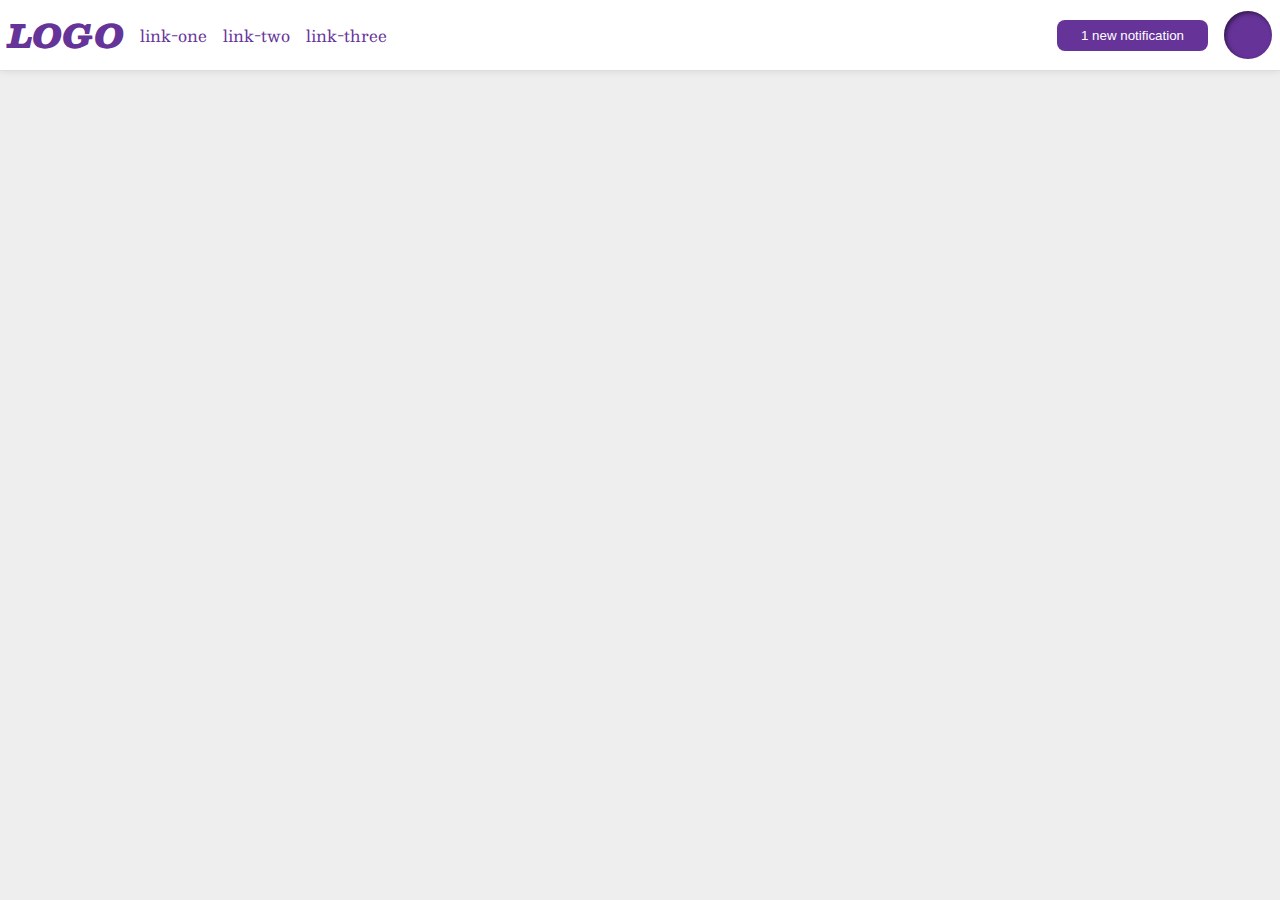
<file: foundations/flex/03-flex-header-2/index.html>
<!DOCTYPE html>
<html lang="en">
  <head>
    <meta charset="UTF-8" />
    <meta http-equiv="X-UA-Compatible" content="IE=edge" />
    <meta name="viewport" content="width=device-width, initial-scale=1.0" />
    <title>Flex Header 2</title>
    <link rel="stylesheet" href="style.css" />
  </head>
  <body>
    <div class="header">
      <div class="left">
        <div class="logo">LOGO</div>
        <ul class="links">
          <li><a href="https://google.com">link-one</a></li>
          <li><a href="https://google.com">link-two</a></li>
          <li><a href="https://google.com">link-three</a></li>
        </ul>
      </div>
      <div class="right">
        <button class="notifications">1 new notification</button>
        <div class="profile-image"></div>
      </div>
    </div>
  </body>
</html>
</file>
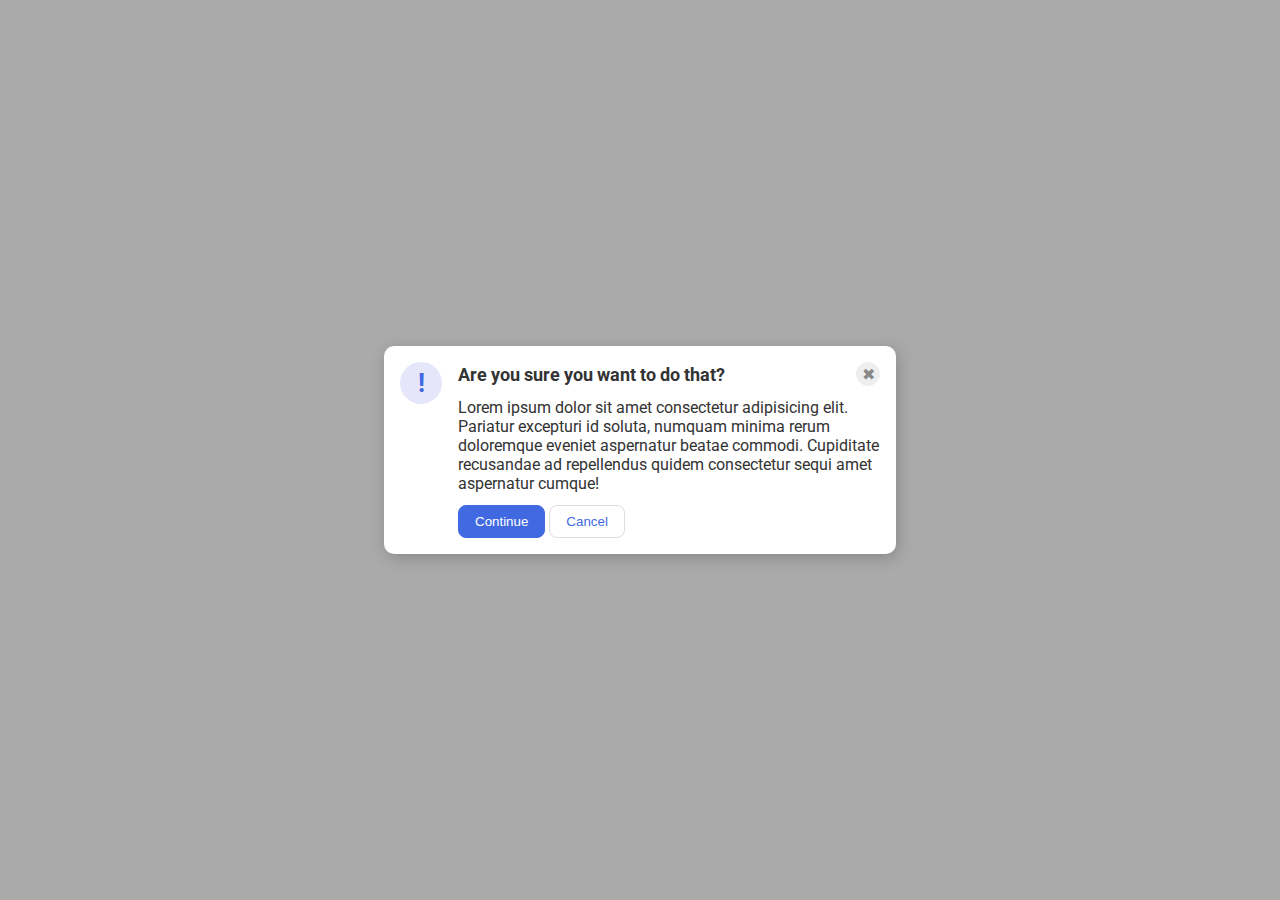
<file: foundations/flex/05-flex-modal/index.html>
<!DOCTYPE html>
<html lang="en">
  <head>
    <meta charset="UTF-8" />
    <meta http-equiv="X-UA-Compatible" content="IE=edge" />
    <meta name="viewport" content="width=device-width, initial-scale=1.0" />
    <link rel="stylesheet" href="style.css" />
    <title>Modal</title>
  </head>
  <body>
    <div class="modal">
      <div class="icon">!</div>
      <div class="content">
        <div class="header">
          Are you sure you want to do that?
          <button class="close-button">✖</button>
        </div>

        <div class="text">
          Lorem ipsum dolor sit amet consectetur adipisicing elit. Pariatur
          excepturi id soluta, numquam minima rerum doloremque eveniet
          aspernatur beatae commodi. Cupiditate recusandae ad repellendus quidem
          consectetur sequi amet aspernatur cumque!
        </div>
        <div class="final-buttons">
          <button class="continue">Continue</button>
          <button class="cancel">Cancel</button>
        </div>
      </div>
    </div>
  </body>
</html>
</file>
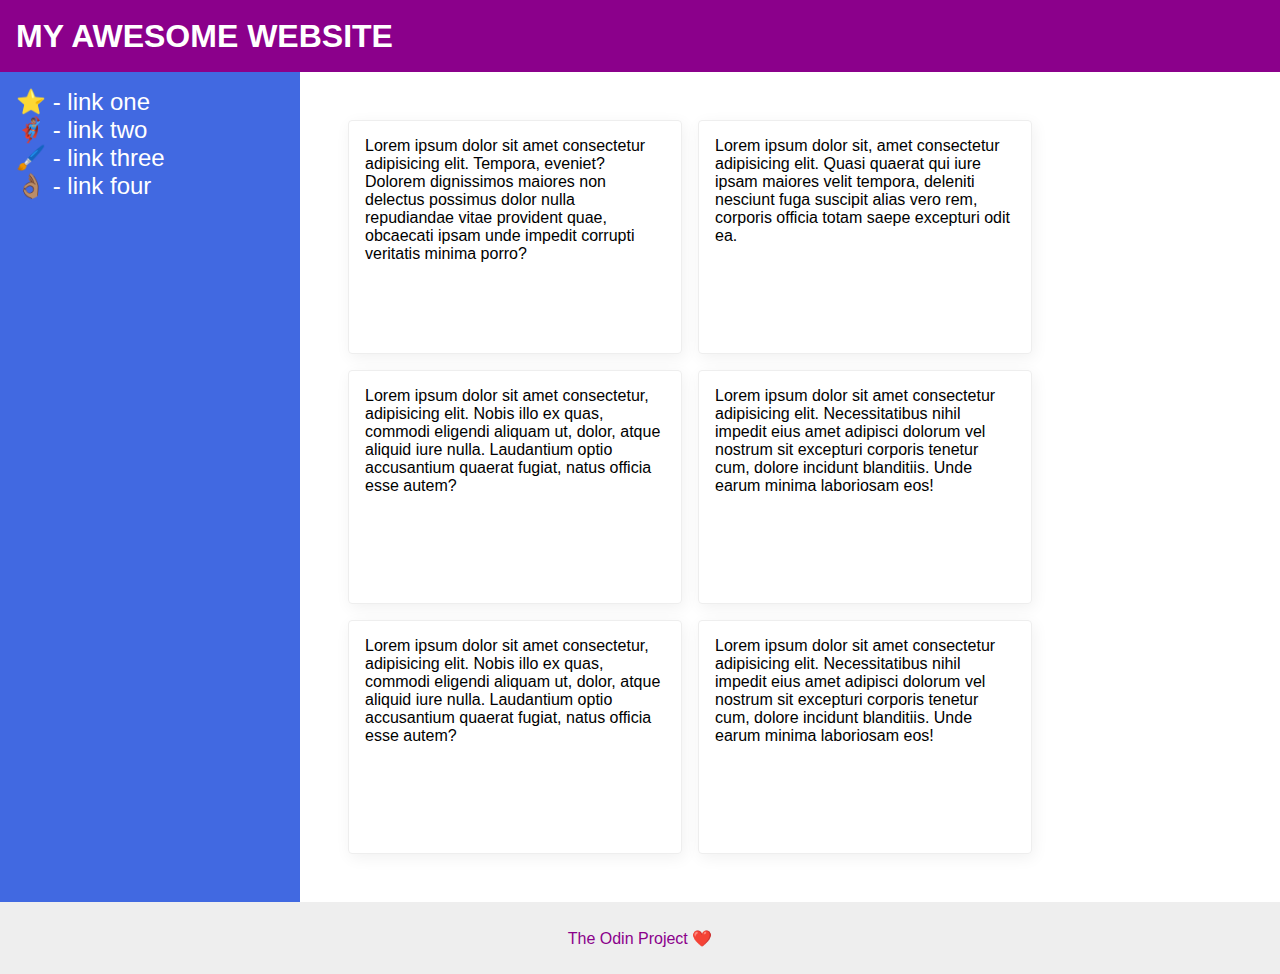
<file: foundations/flex/07-flex-layout-2/index.html>
<!DOCTYPE html>
<html lang="en">
  <head>
    <meta charset="UTF-8" />
    <meta http-equiv="X-UA-Compatible" content="IE=edge" />
    <meta name="viewport" content="width=device-width, initial-scale=1.0" />
    <title>The Holy Grail</title>
    <link rel="stylesheet" href="style.css" />
  </head>
  <body>
    <div class="header">MY AWESOME WEBSITE</div>
    <div class="body-content-container">
      <div class="sidebar">
        <ul>
          <li><a href="#">⭐ - link one</a></li>
          <li><a href="#">🦸🏽‍♂️ - link two</a></li>
          <li><a href="#">🖌️ - link three</a></li>
          <li><a href="#">👌🏽 - link four</a></li>
        </ul>
      </div>
      <div class="card-container">
        <div class="card">
          Lorem ipsum dolor sit amet consectetur adipisicing elit. Tempora,
          eveniet? Dolorem dignissimos maiores non delectus possimus dolor nulla
          repudiandae vitae provident quae, obcaecati ipsam unde impedit
          corrupti veritatis minima porro?
        </div>
        <div class="card">
          Lorem ipsum dolor sit, amet consectetur adipisicing elit. Quasi
          quaerat qui iure ipsam maiores velit tempora, deleniti nesciunt fuga
          suscipit alias vero rem, corporis officia totam saepe excepturi odit
          ea.
        </div>
        <div class="card">
          Lorem ipsum dolor sit amet consectetur, adipisicing elit. Nobis illo
          ex quas, commodi eligendi aliquam ut, dolor, atque aliquid iure nulla.
          Laudantium optio accusantium quaerat fugiat, natus officia esse autem?
        </div>
        <div class="card">
          Lorem ipsum dolor sit amet consectetur adipisicing elit.
          Necessitatibus nihil impedit eius amet adipisci dolorum vel nostrum
          sit excepturi corporis tenetur cum, dolore incidunt blanditiis. Unde
          earum minima laboriosam eos!
        </div>
        <div class="card">
          Lorem ipsum dolor sit amet consectetur, adipisicing elit. Nobis illo
          ex quas, commodi eligendi aliquam ut, dolor, atque aliquid iure nulla.
          Laudantium optio accusantium quaerat fugiat, natus officia esse autem?
        </div>
        <div class="card">
          Lorem ipsum dolor sit amet consectetur adipisicing elit.
          Necessitatibus nihil impedit eius amet adipisci dolorum vel nostrum
          sit excepturi corporis tenetur cum, dolore incidunt blanditiis. Unde
          earum minima laboriosam eos!
        </div>
      </div>
    </div>
    <div class="footer">The Odin Project ❤️</div>
  </body>
</html>
</file>
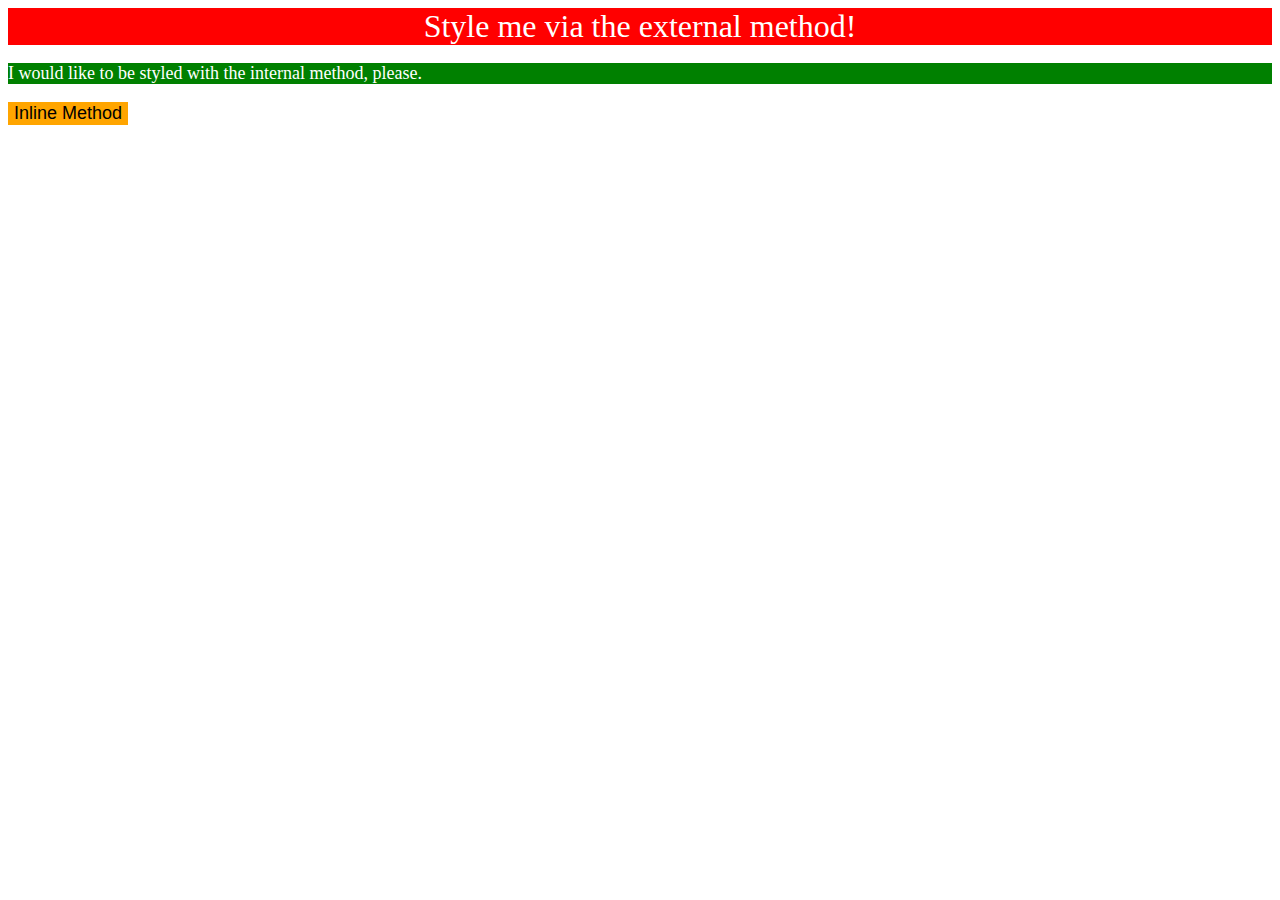
<file: foundations/intro-to-css/01-css-methods/index.html>
<!DOCTYPE html>
<html lang="en">
  <head>
    <meta charset="UTF-8">
    <meta http-equiv="X-UA-Compatible" content="IE=edge">
    <meta name="viewport" content="width=device-width, initial-scale=1.0">
    <link rel="stylesheet" href="./styles.css">
    <title>Methods for Adding CSS</title>
  </head>
  <body>
    <div>Style me via the external method!</div>
    <p>I would like to be styled with the internal method, please.</p>
    <button>Inline Method</button>
  </body>
</html>
</file>
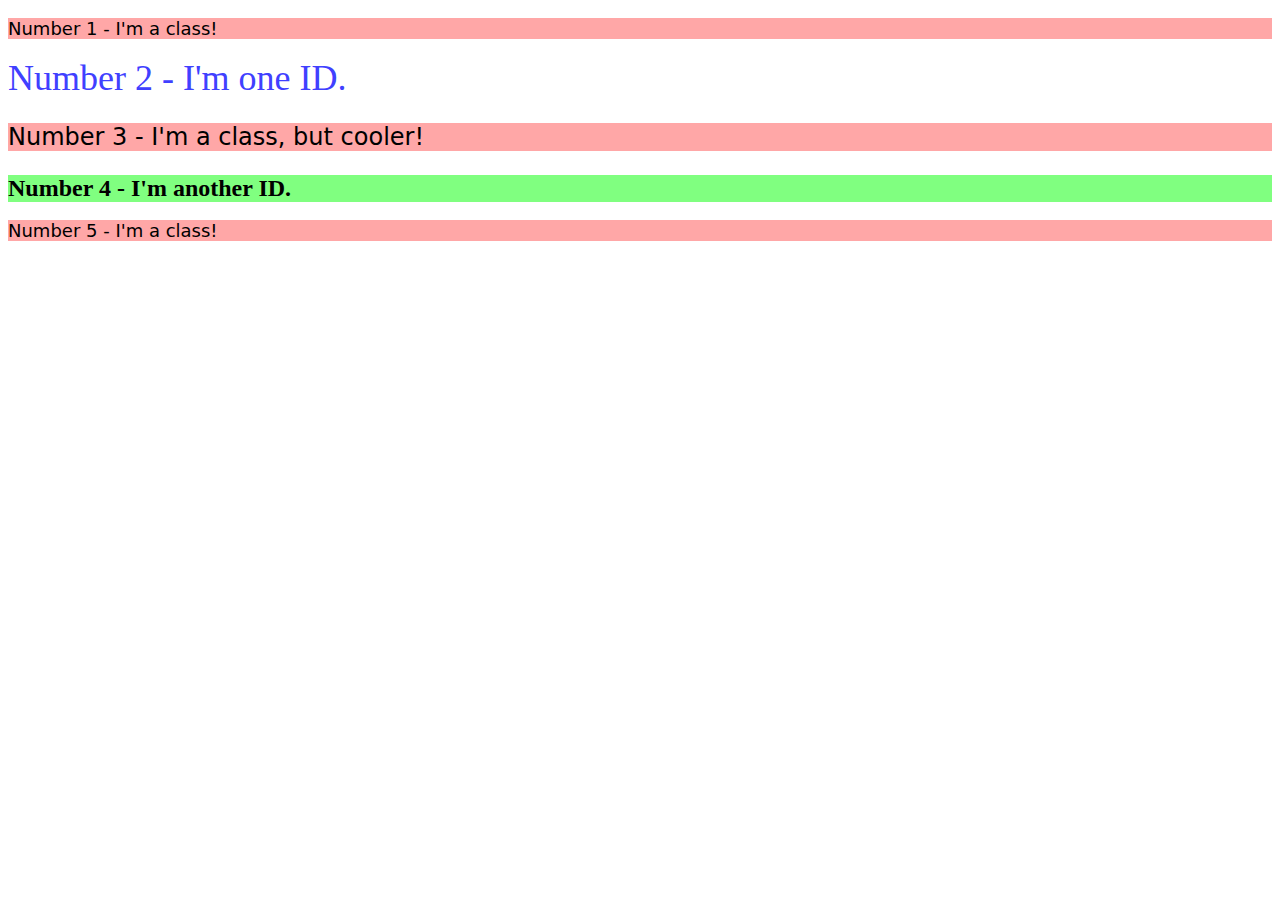
<file: foundations/intro-to-css/02-class-id-selectors/index.html>
<!DOCTYPE html>
<html lang="en">
  <head>
    <meta charset="UTF-8">
    <meta http-equiv="X-UA-Compatible" content="IE=edge">
    <meta name="viewport" content="width=device-width, initial-scale=1.0">
    <title>Class and ID Selectors</title>
    <link rel="stylesheet" href="style.css">
  </head>
  <body>
    <p class="oddClass">Number 1 - I'm a class!</p>
    <div id="two">Number 2 - I'm one ID.</div>
    <p class="oddClass" style="font-size: 24px;">Number 3 - I'm a class, but cooler!</p>
    <div id="four">Number 4 - I'm another ID.</div>
    <p class="oddClass">Number 5 - I'm a class!</p>
  </body>
</html>
</file>
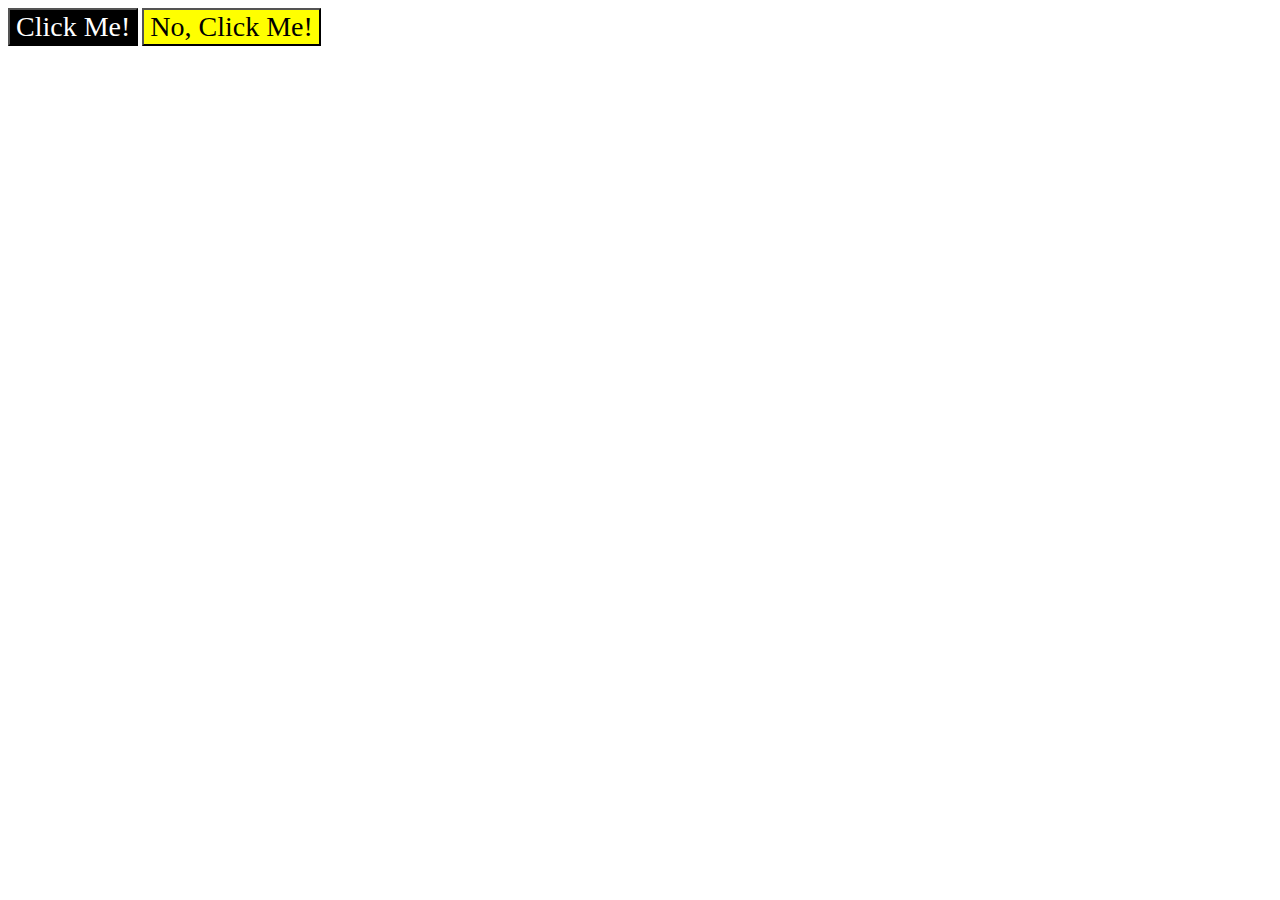
<file: foundations/intro-to-css/03-grouping-selectors/index.html>
<!DOCTYPE html>
<html lang="en">
  <head>
    <meta charset="UTF-8">
    <meta http-equiv="X-UA-Compatible" content="IE=edge">
    <meta name="viewport" content="width=device-width, initial-scale=1.0">
    <title>Grouping Selectors</title>
    <link rel="stylesheet" href="style.css">
  </head>
  <body>
    <button class="left">Click Me!</button>
    <button class="right">No, Click Me!</button>
  </body>
</html>
</file>
<file: foundations/flex/03-flex-header-2/style.css>
/* this is some magical font-importing.  
you'll learn about it later. */
@import url('https://fonts.googleapis.com/css2?family=Besley:ital,wght@0,400;1,900&display=swap');

body {
  margin: 0;
  background: #eee;
  font-family: Besley, serif;
}

.header {
  background: white;
  border-bottom: 1px solid #ddd;
  box-shadow: 0 0 8px rgba(0,0,0,.1);
  display: flex;
  padding: 8px;
  justify-content: space-between;
  align-items: center; /* redundant */
  /* flex-grow: 1; */ /* redundant */
}

.profile-image {
  background: rebeccapurple;
  box-shadow: inset 2px 2px 4px rgba(0,0,0,.5);
  border-radius: 50%;
  width: 48px;
  height: 48px;
  
}

.logo {
  color: rebeccapurple;
  font-size: 32px;
  font-weight: 900;
  font-style: italic;
  /* flex-basis: 50%; */
}

button {
  border: none;
  border-radius: 8px;
  background: rebeccapurple;
  color: white;
  padding: 8px 24px;

}

a {
  /* this removes the line under our links */
  text-decoration: none;
  color: rebeccapurple;
}

ul {
  list-style-type: none;
  display: flex;
  justify-content: start;
  margin: 0;
  padding: 0;
  gap: 16px;
  /* flex-basis: 50%; */
}
.left, .right{
  display:flex;
  justify-content: center;
  align-items: center;
  gap: 16px;
}
</file>
<file: foundations/flex/05-flex-modal/style.css>
@import url('https://fonts.googleapis.com/css2?family=Roboto:wght@400;700&display=swap');

html, body {
  height: 100%;
}

body {
  font-family: Roboto, sans-serif;
  margin: 0;
  background: #aaa;
  color: #333;
  /* I'll give you this one for free lol */
  display: flex;
  align-items: center;
  justify-content: center;
}

.modal {
  background: white;
  width: 480px;
  border-radius: 10px;
  box-shadow: 2px 4px 16px rgba(0,0,0,.2);
  padding: 16px;
  display: flex;
  gap: 16px;
  /* align-items: start; */
  /* flex-direction: column; */
}
.content{
  display:flex;
  /* justify-content: start; */
  flex-direction: column;
  /* align-items: center; */
  justify-content: space-around;
  gap: 12px;
  /* text-align: start; */
}

.icon {
  color: royalblue;
  font-size: 26px;
  font-weight: 700;
  background: lavender;
  width: 42px;
  height: 42px;
  border-radius: 50%;
  display: flex;
  align-items: center;
  justify-content: center;
  /* flex-basis: 1; */
  flex-shrink: 0;
  /* align-self: stretch; */
}
.header{
  font-weight: bold;
  font-size: large;
  display: flex;
  justify-content: space-between;
  align-items: center;
  /* padding-bottom: 16px; */
}
.close-button {
  background: #eee;
  border-radius: 50%;
  color: #888;
  font-weight: 400;
  font-size: 16px;
  height: 24px;
  width: 24px;
  display: flex;
  align-items: center;
  justify-content: center;
  border: 1px solid #eee;
  padding: 0;
  flex-shrink: 0;
}

button {
  cursor: pointer;
  padding: 8px 16px;
  border-radius: 8px;
}

button.continue {
  background: royalblue;
  border: 1px solid royalblue;
  color: white;
}

button.cancel {
  background: white;
  border: 1px solid #ddd;
  color: royalblue;
}
</file>
<file: foundations/flex/07-flex-layout-2/style.css>
body {
  font-family: -apple-system, BlinkMacSystemFont, 'Segoe UI', Roboto, Oxygen, Ubuntu, Cantarell, 'Open Sans', 'Helvetica Neue', sans-serif;
  margin: 0;
  min-height: 100vh;
  display:flex;
  flex-direction: column;
}

.header {
  height: 72px;
  background: darkmagenta;
  color: white;
  display:flex;
  justify-content: start;
  align-items: center;
  font-size: 32px;
  font-weight: 900;
  padding-left: 16px;;

}

.footer {
  height: 72px;
  background: #eee;
  color: darkmagenta;
  display:flex;
  justify-content: center;
  align-items: center;
}

.sidebar {
  width: 300px;
  background: royalblue;
  box-sizing: border-box;
  display:flex;
  flex-shrink:0;
  

}

.card {
  border: 1px solid #eee;
  box-shadow: 2px 4px 16px rgba(0,0,0,.06);
  border-radius: 4px;
  padding: 16px;
  width: 300px;
  height: 200px;
  /* min-width: 0; */


}

.body-content-container{
  display:flex;
}

.card-container{
  flex-wrap: wrap;
  display:flex;
  padding: 48px;
  gap:16px;
}

ul{
  list-style: none;
  font-size: 24px;
  display:flex;
  flex-direction: column;
  justify-content: start; 
  align-items: start;
  padding: 16px;
  margin: 0;  
  
  
}

a{
  text-decoration: none;
  color: white;
  font-size: 24px;
}
</file>
<file: foundations/intro-to-css/01-css-methods/styles.css>
div{
    background-color: red;
    font-size: 32px;
    text-align: center;
    color: white;
}   

p{
    background-color: green;
    color: white;
    font-size:18px;
}

button{
    background-color: orange;
    border: orange;
    font-size:18px;
}
</file>
<file: foundations/intro-to-css/02-class-id-selectors/style.css>
.oddClass {
    background-color: #ffa7a7;
    font-family:Verdana, DejaVu Sans, sans-serif;
    font-size: 18px;
}

#two{
    color: #4040ff;
    font-size: 36px;
}

#four{
    background-color: #80ff80;
    color: #000000;
    font-size: 24px;
    font-weight: bold;
}
</file>
<file: foundations/intro-to-css/03-grouping-selectors/style.css>
button{
    font-family: Heveltica, "Times New Roman", sans-serif;
    font-size:28px;
}

button.left{
    color: #ffffff;
    background-color: black;
}

button.right{
    background-color: hsl(60, 100%, 50%);

}
</file>
